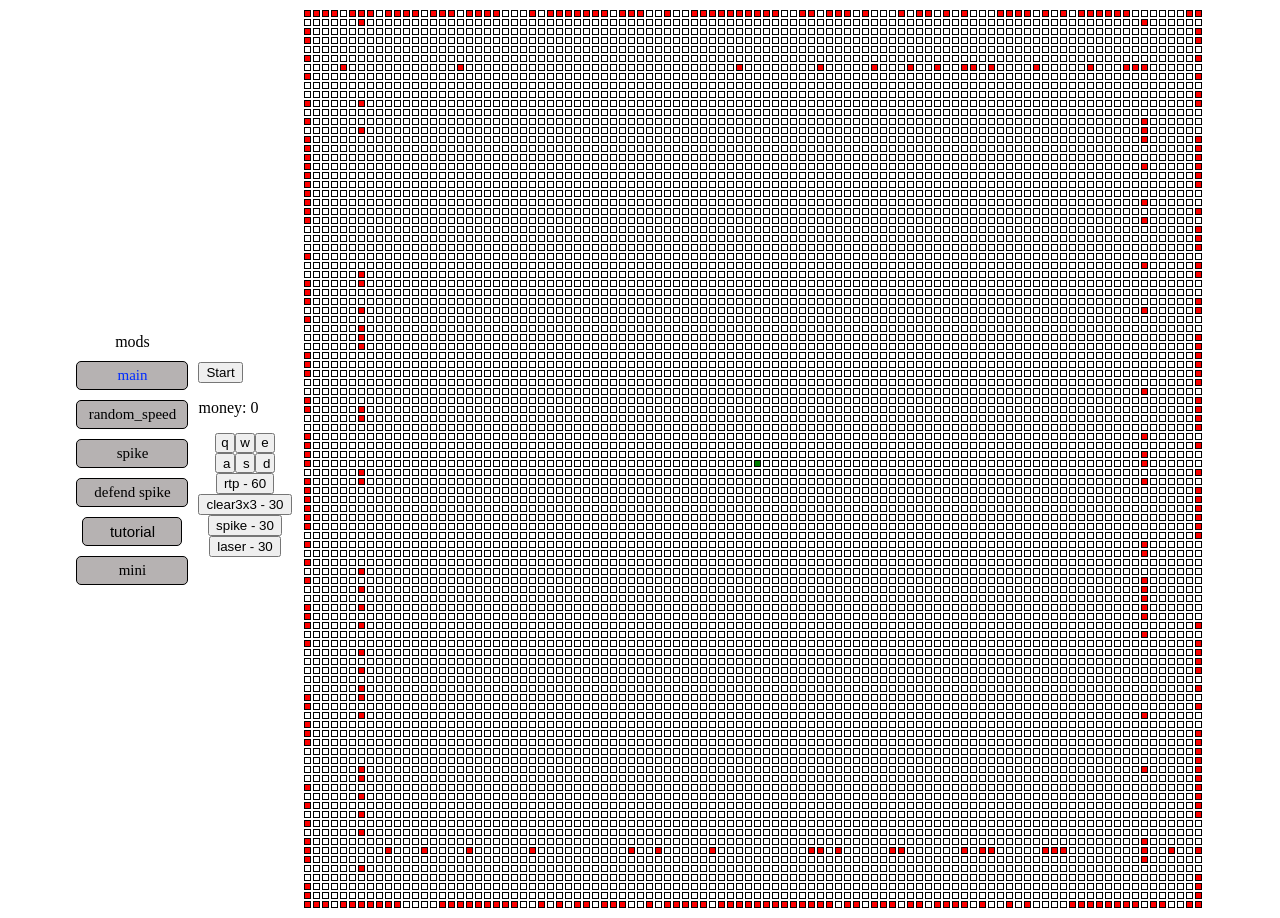
<file: index.html>
<!DOCTYPE html>
<html lang="en">
<head>
    <meta charset="UTF-8">
    <title>Title</title>
    <link rel="stylesheet" href="index.css">
</head>
<body>
<div class="mods">
    <p>mods</p>
    <a href="index.html" class="current">main</a>
    <a href="random_speed/random_speed.html">random_speed</a>
    <a href="spike/spike.html">spike</a>
    <a href="defend_spike/defend_spike.html">defend spike</a>
    <button id="tutorial" class="mode">tutorial</button>
    <a href="mini/mini.html">mini</a>
</div>
<div class="info">
    <button id="start"   >Start</button>
    <p id="text"></p>
    <div class="buttons">
        <button id="q" class="q button">q</button>

        <button id="w" class="w button">w</button>
        <button id="e" class="button e">e</button>
    </div>
    <div  class="buttons">
        <button id="a" class="button">a</button>
        <button id="s" class="button">s</button>

        <button id="d" class="button">d</button>
    </div>
    <div class="buttons colum">

        <button id="rtp" >rtp - 60</button>
        <button id="c" >clear3x3 - 30</button>
        <button id="spike" >spike - 30</button>
        <button id="laser" >laser - 30</button>
    </div>
</div>
<table id="grid"></table>
<script type="module" src="index.js"></script>
<script type="module" src="tutorial.js"></script>
</body>
</html>
</file>
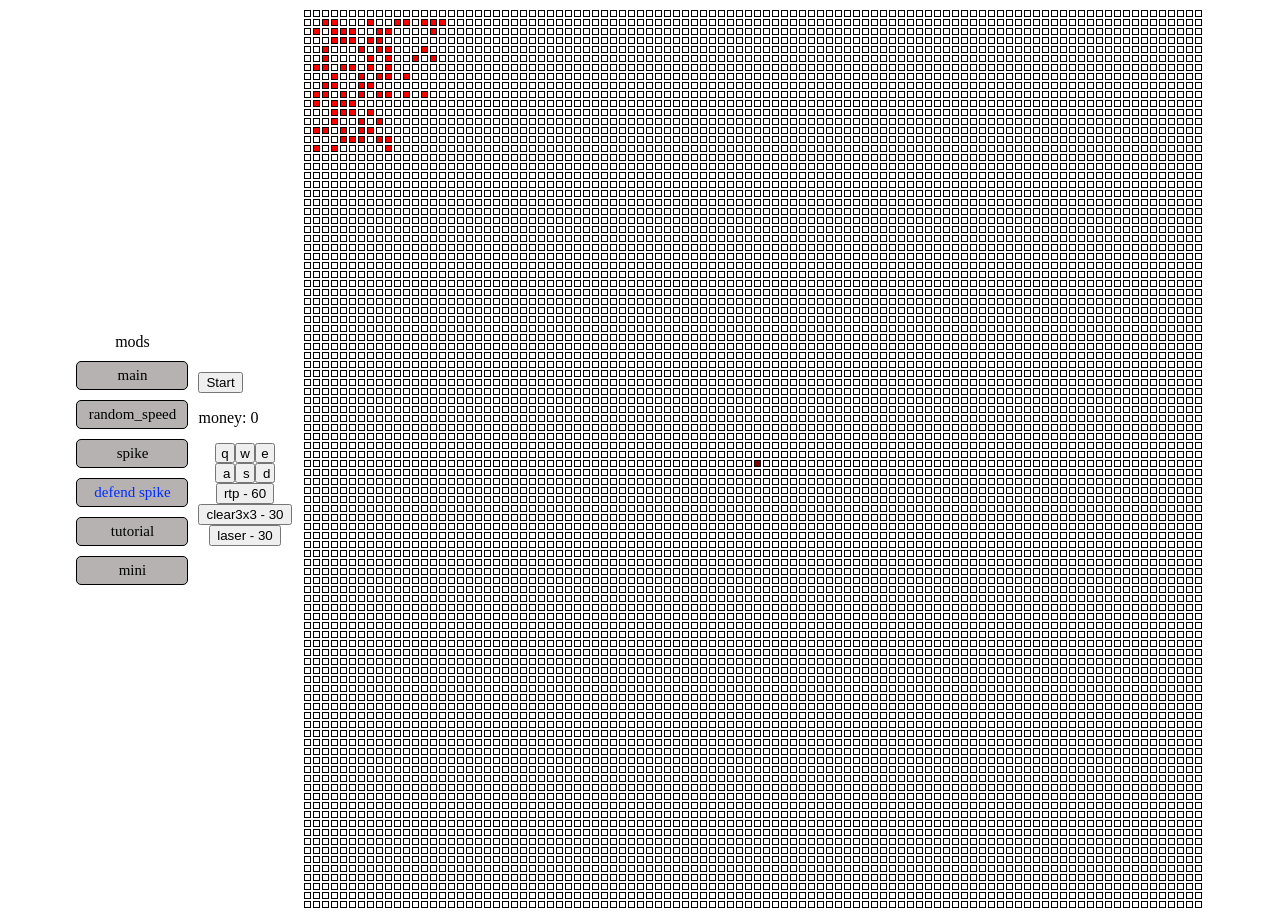
<file: defend_spike/defend_spike.html>
<!DOCTYPE html>
<html lang="en">
<head>
    <meta charset="UTF-8">
    <title>Title</title>
    <link rel="stylesheet" href=".././index.css">
</head>
<body>
<div class="mods">
    <p>mods</p>
    <a href="defend_spike.html">main</a>
    <a href=".././random_speed/random_speed.html">random_speed</a>
    <a href=".././spike/spike.html" >spike</a>
    <a class="current" href="defend_spike.html">defend spike</a>
    <a href="../tutorial/tutorial.html">tutorial</a>
    <a href="../mini/mini.html">mini</a>
</div>
<div class="info">
    <button id="start"   >Start</button>
    <p id="text"></p>
    <div class="buttons">
        <button id="q" class="q button">q</button>

        <button id="w" class="w button">w</button>
        <button id="e" class="button e">e</button>
    </div>
    <div  class="buttons">
        <button id="a" class="button">a</button>
        <button id="s" class="button">s</button>

        <button id="d" class="button">d</button>
    </div>
    <div class="buttons colum">

        <button id="rtp" >rtp - 60</button>
        <button id="c" >clear3x3 - 30</button>
        <button id="spike" class="none" >spike - 30</button>
        <button id="laser" >laser - 30</button>
    </div>
</div>
<table id="grid"></table>
<script type="module" src="defend_spike.js"></script>
<script type="module" src=".././tutorial.js"></script>
</body>
</html>
</file>
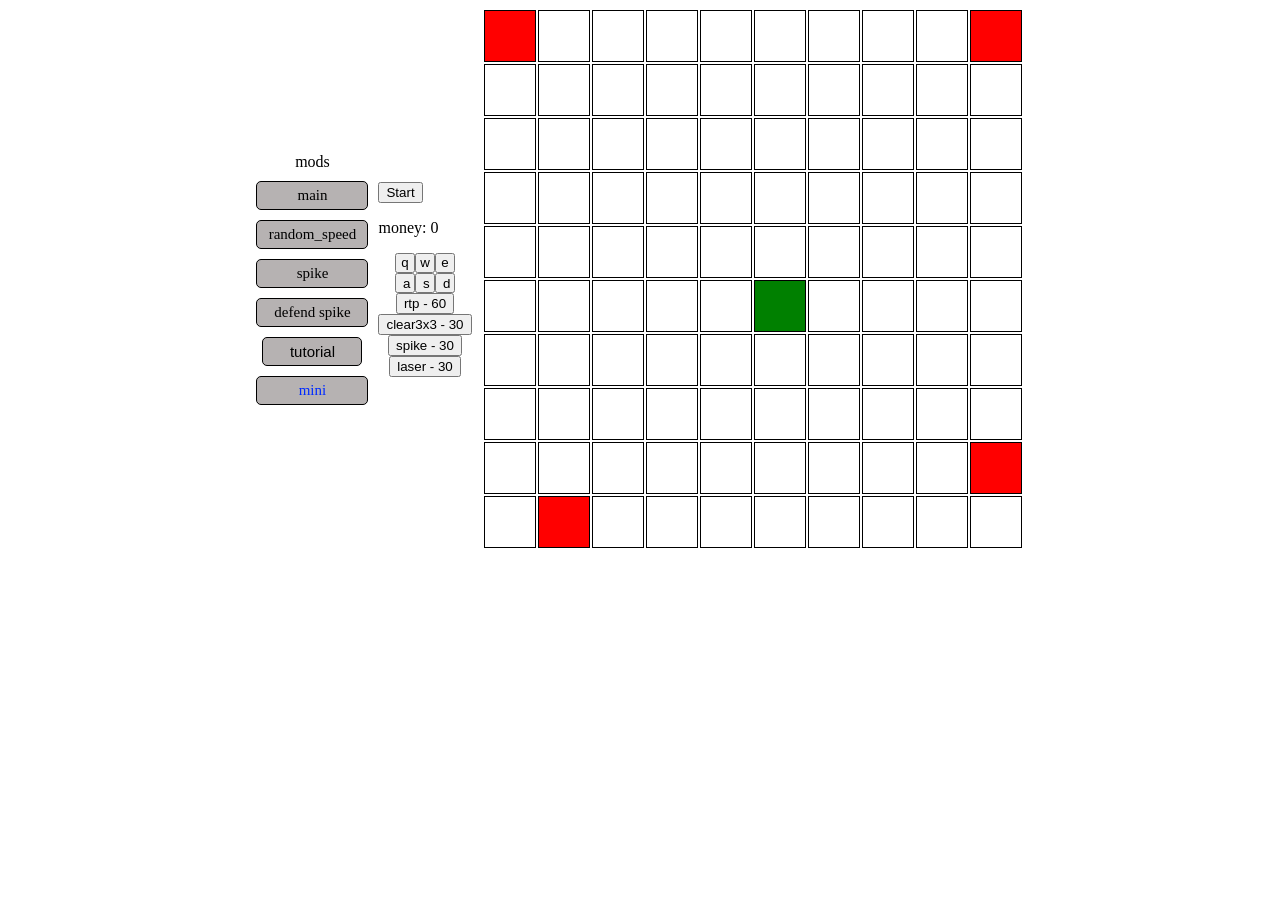
<file: mini/mini.html>
<!DOCTYPE html>
<html lang="en">
<head>
    <meta charset="UTF-8">
    <title>Title</title>
    <link rel="stylesheet" href=".././index.css">
</head>
<body>
<style>
    td , tr{
        border: 1px solid black;
        width: 50px;
        height: 50px;
        padding: 0;
    }
</style>
<div class="mods">
    <p>mods</p>
    <a href=".././index.html">main</a>

    <a href=".././random_speed/random_speed.html">random_speed</a>
    <a href=".././spike/spike.html">spike</a>
    <a href=".././defend_spike/defend_spike.html">defend spike</a>
    <button id="tutorial" class="mode">tutorial</button>
    <a href="mini.html" class="current">mini</a>
</div>
<div class="info">
    <button id="start"   >Start</button>
    <p id="text"></p>
    <div class="buttons">
        <button id="q" class="q button">q</button>

        <button id="w" class="w button">w</button>
        <button id="e" class="button e">e</button>
    </div>
    <div  class="buttons">
        <button id="a" class="button">a</button>
        <button id="s" class="button">s</button>

        <button id="d" class="button">d</button>
    </div>
    <div class="buttons colum">

        <button id="rtp" >rtp - 60</button>
        <button id="c" >clear3x3 - 30</button>
        <button id="spike" >spike - 30</button>
        <button id="laser" >laser - 30</button>
    </div>
</div>
<table id="grid"></table>
<script type="module" src="mini.js"></script>
<script type="module" src=".././tutorial.js"></script>

</body>
</html>
</file>
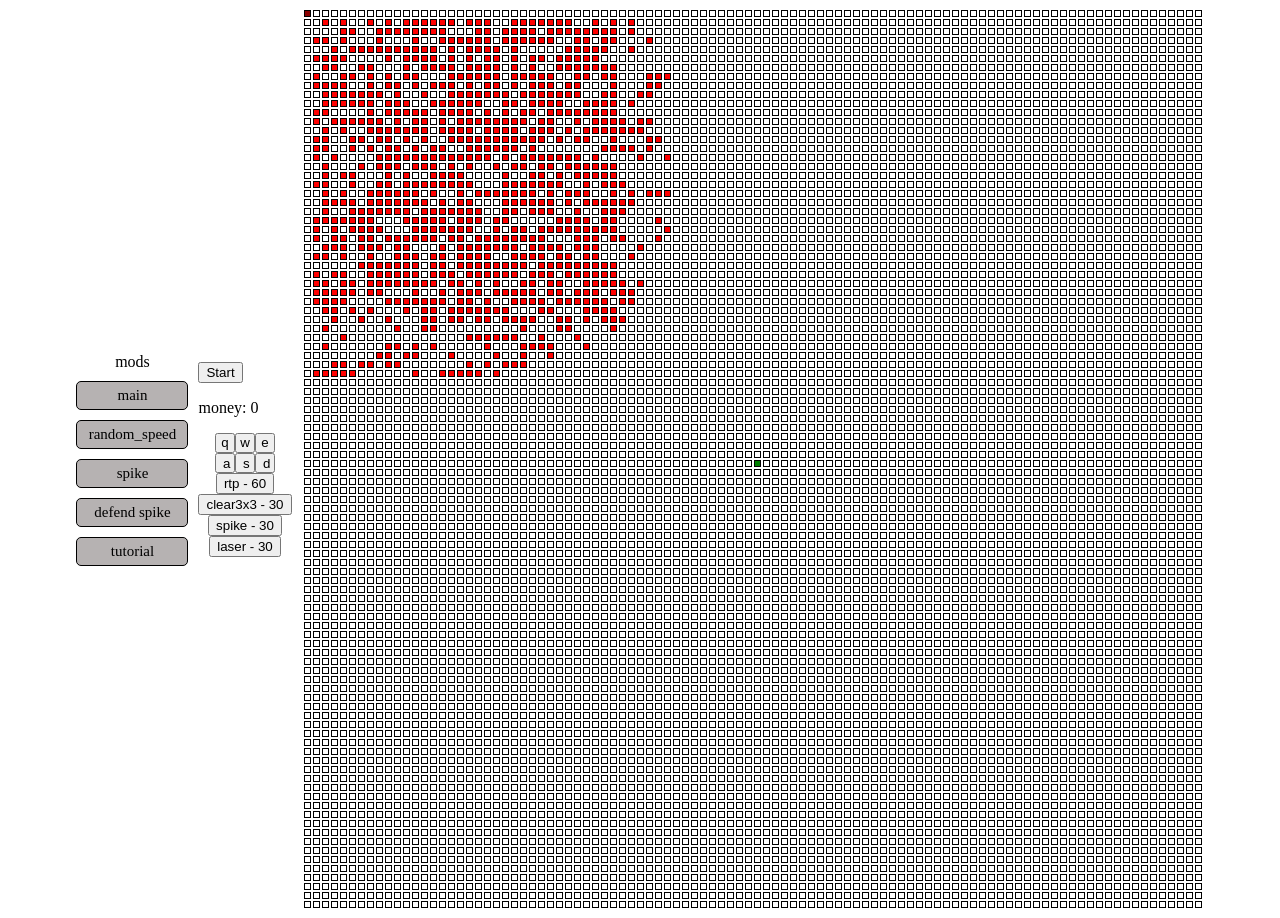
<file: random/random.html>
<!DOCTYPE html>
<html lang="en">
<head>
    <meta charset="UTF-8">
    <title>Title</title>
    <link rel="stylesheet" href="../index.css">
</head>
<body>
<div class="mods">
    <p>mods</p>
    <a href="../index.html">main</a>
    <a href="../random_speed/random_speed.html">random_speed</a>
    <a href="../spike/spike.html">spike</a>
    <a href="../defend_spike/defend_spike.html">defend spike</a>
    <a href="../tutorial/tutorial.html">tutorial</a>
</div>
<div class="info">
    <button id="start"  >Start</button>
    <p id="text"></p>
    <div class="buttons">
        <button id="q" class="q button">q</button>

        <button id="w" class="w button">w</button>
        <button id="e" class="button e">e</button>
    </div>
    <div  class="buttons">
        <button id="a" class="button">a</button>
        <button id="s" class="button">s</button>

        <button id="d" class="button">d</button>
    </div>
    <div class="buttons colum">

        <button id="rtp" >rtp - 60</button>
        <button id="c" >clear3x3 - 30</button>
        <button id="spike" >spike - 30</button>
        <button id="laser" >laser - 30</button>
    </div>
</div>
<table id="grid"></table>
<script type="module" src="random.js"></script>
<script type="module" src="../tutorial.js"></script>
</body>
</html>
</file>
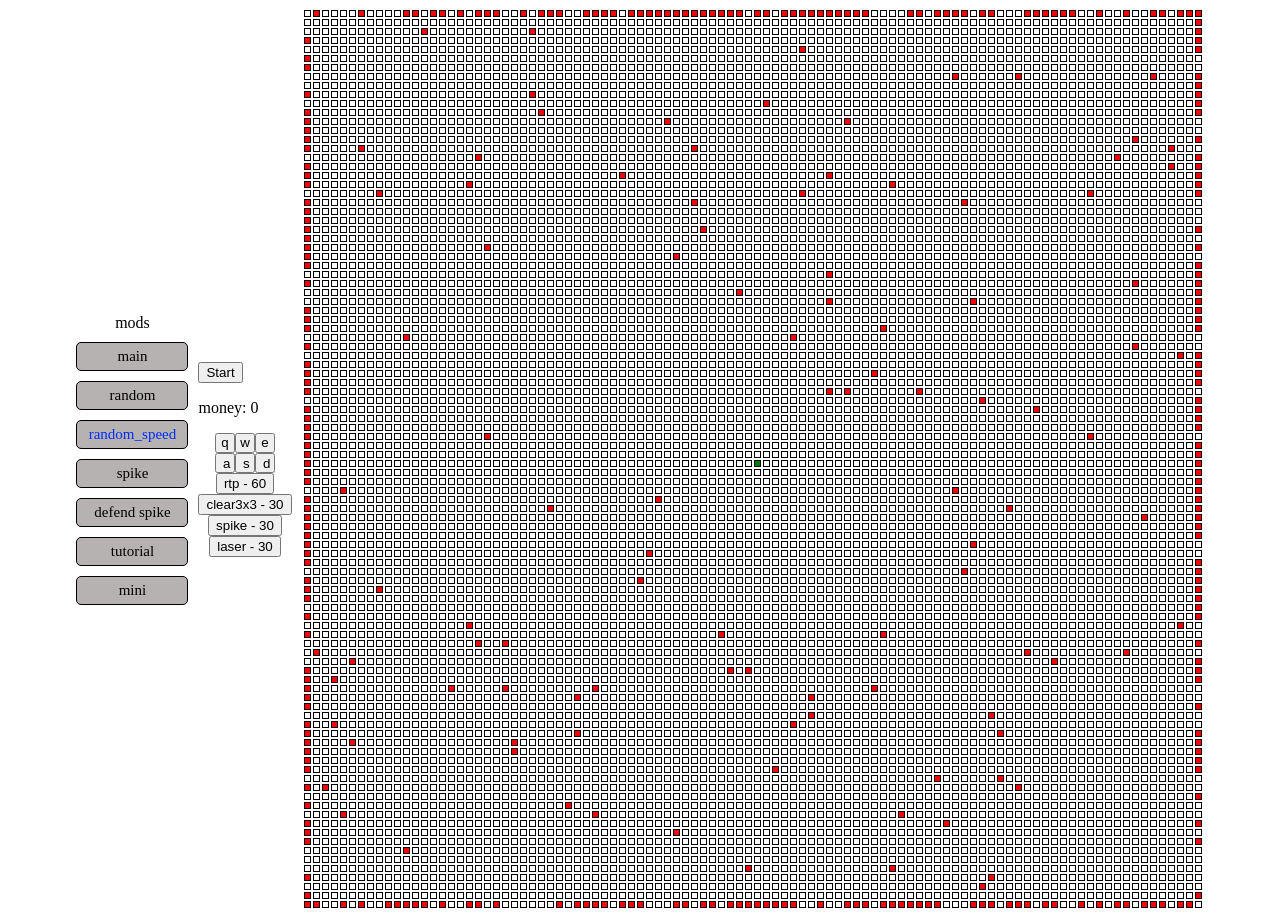
<file: random_speed/random_speed.html>
<!DOCTYPE html>
<html lang="en">
<head>
    <meta charset="UTF-8">
    <title>Title</title>
    <link rel="stylesheet" href="../index.css">
</head>
<body>
<div class="mods">
    <p>mods</p>
    <a href="../index.html">main</a>
    <a href="../random/random.html" >random</a>
    <a class="current" href="../random_speed/random_speed.html">random_speed</a>
    <a href="../spike/spike.html">spike</a>
    <a href="../defend_spike/defend_spike.html">defend spike</a>
    <a href="../tutorial/tutorial.html">tutorial</a>
    <a href="../mini/mini.html">mini</a>
</div>
<div class="info">
    <button id="start"  >Start</button>
    <p id="text"></p>

    <div class="buttons">
        <button id="q" class="q button">q</button>

        <button id="w" class="w button">w</button>
        <button id="e" class="button e">e</button>
    </div>
    <div  class="buttons">
        <button id="a" class="button">a</button>
        <button id="s" class="button">s</button>

        <button id="d" class="button">d</button>
    </div>
    <div class="buttons colum">
        <button id="rtp" >rtp - 60</button>
        <button id="c" >clear3x3 - 30</button>
        <button id="spike" >spike - 30</button>
        <button id="laser" >laser - 30</button>
    </div>
</div>
<table id="grid"></table>
<script type="module" src="random_speed.js"></script>
<script type="module" src=".././tutorial.js"></script>
</body>
</html>
</file>
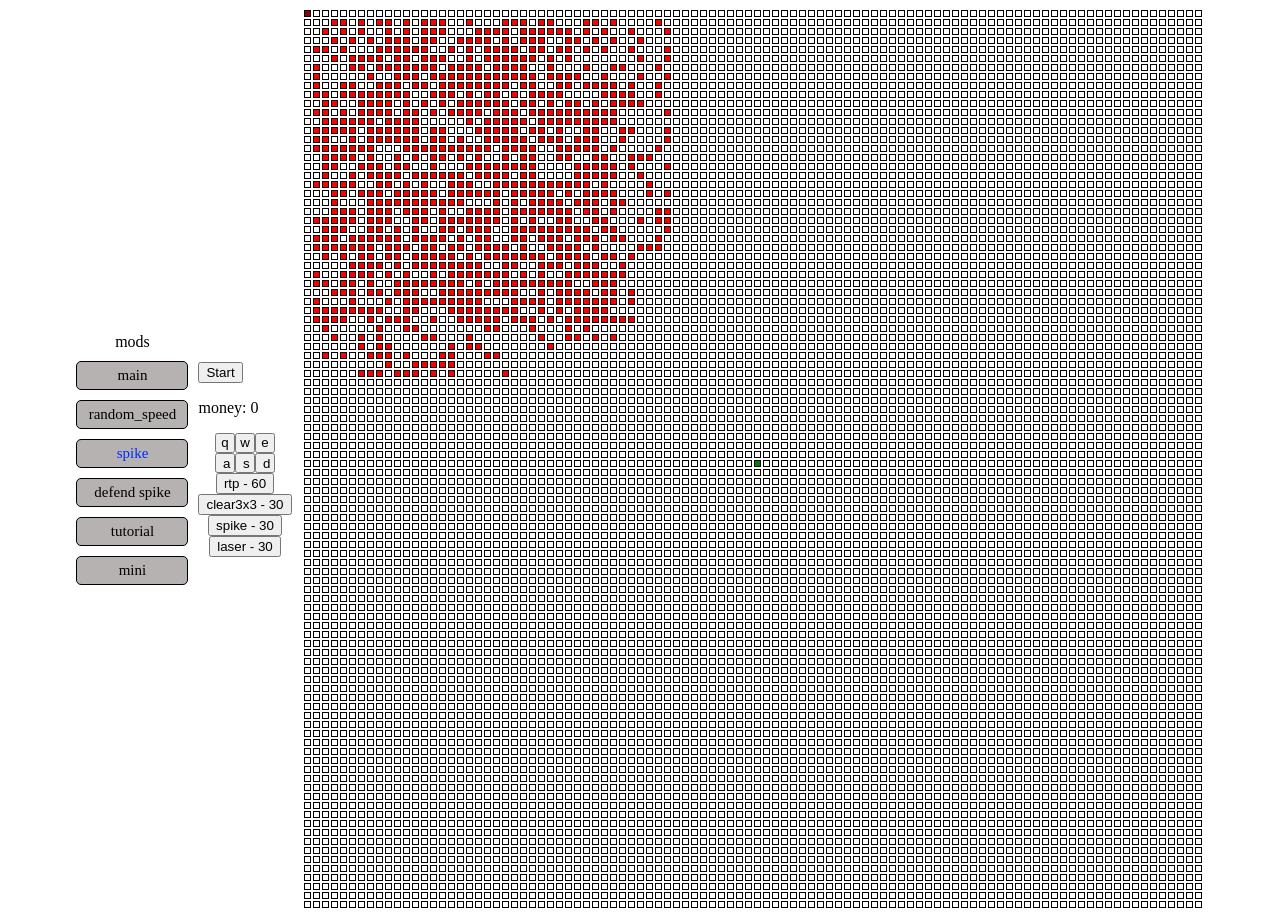
<file: spike/spike.html>
<!DOCTYPE html>
<html lang="en">
<head>
    <meta charset="UTF-8">
    <title>Title</title>
    <link rel="stylesheet" href="../index.css">
</head>
<body>
<div class="mods">
    <p>mods</p>
    <a href="../index.html" >main</a>
    <a href="../random_speed/random_speed.html">random_speed</a>
    <a href="spike.html" class="current">spike</a>
    <a href="../defend_spike/defend_spike.html">defend spike</a>
    <a href="../tutorial/tutorial.html">tutorial</a>
    <a href="../mini/mini.html">mini</a>
</div>
<div class="info">
    <button id="start"  >Start</button>
    <p id="text"></p>
    <div class="buttons">
        <button id="q" class="q button">q</button>

        <button id="w" class="w button">w</button>
        <button id="e" class="button e">e</button>
    </div>
    <div  class="buttons">
        <button id="a" class="button">a</button>
        <button id="s" class="button">s</button>

        <button id="d" class="button">d</button>
    </div>
    <div class="buttons colum">

        <button id="rtp" >rtp - 60</button>
        <button id="c" >clear3x3 - 30</button>
        <button id="spike" >spike - 30</button>
        <button id="laser" >laser - 30</button>
    </div>
</div>
<table id="grid"></table>
<script type="module" src="spike.js"></script>
<script type="module" src=".././tutorial.js"></script>
</body>
</html>
</file>
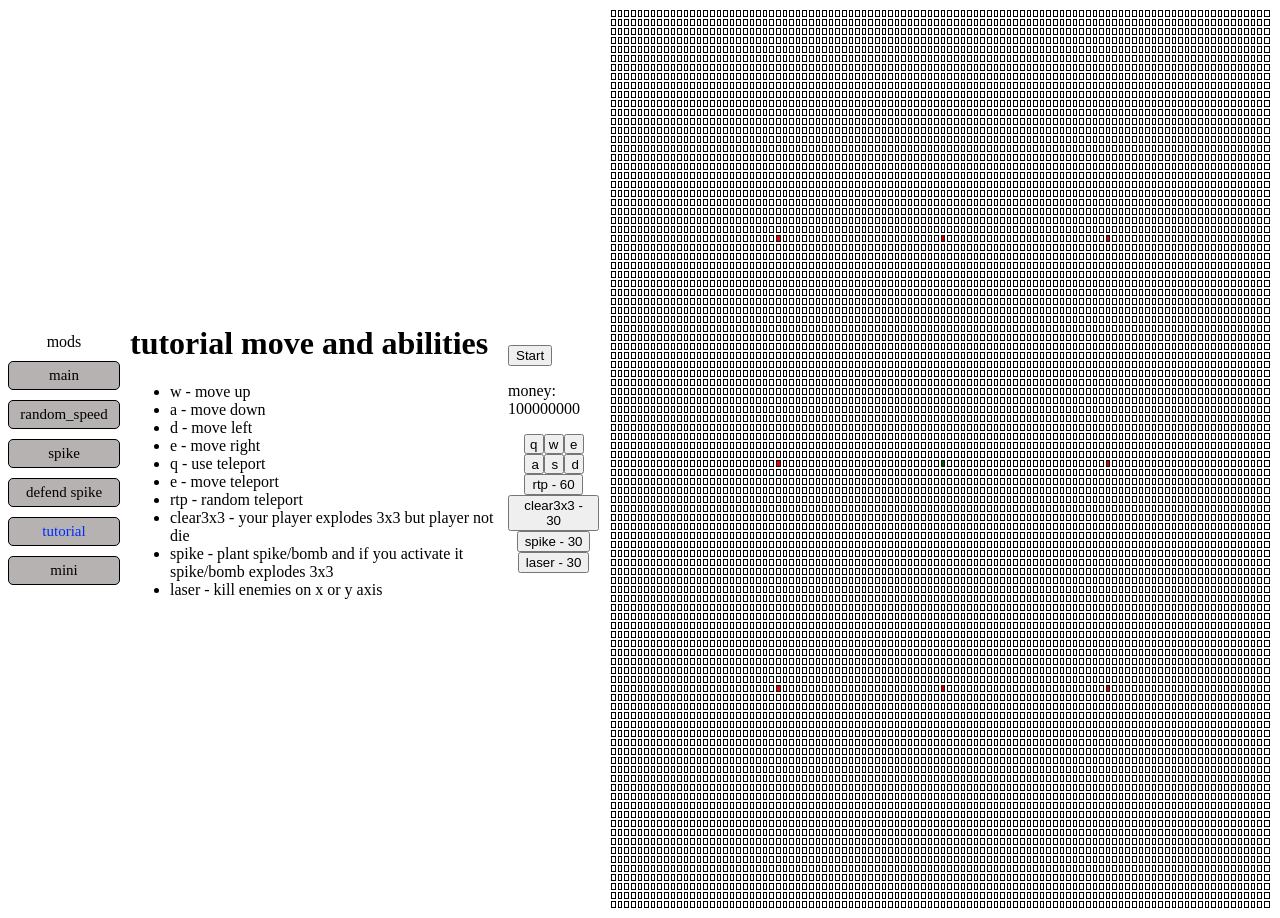
<file: tutorial/tutorial.html>
<!DOCTYPE html>
<html lang="en">
<head>
    <meta charset="UTF-8">
    <title>Title</title>
    <link rel="stylesheet" href="../index.css">
</head>
<body>
<div class="mods">
    <p>mods</p>
    <a href="../index.html" >main</a>

    <a href="../random_speed/random_speed.html">random_speed</a>
    <a href="../spike/spike.html" >spike</a>
    <a href="../defend_spike/defend_spike.html">defend spike</a>
    <a href="tutorial.html" class="current">tutorial</a>
    <a href="../mini/mini.html">mini</a>
</div>
<div class="info">
<h1>tutorial move and abilities</h1>
    <ul>
        <li>w - move up</li>
        <li>a - move down</li>
        <li>d - move left</li>
        <li>e - move right</li>
        <li>q - use teleport</li>
        <li>e - move teleport</li>
        <li>rtp - random teleport</li>
        <li>clear3x3 - your player explodes 3x3 but player not die</li>
        <li>spike - plant spike/bomb and if you activate it  spike/bomb explodes 3x3</li>
        <li>laser - kill  enemies on x or y axis</li>
    </ul>
</div>
<div class="info">
    <button id="start"  >Start</button>
    <p id="text"></p>
    <div class="buttons">
        <button id="q" class="q button">q</button>

        <button id="w" class="w button">w</button>
        <button id="e" class="button e">e</button>
    </div>
    <div  class="buttons">
        <button id="a" class="button">a</button>
        <button id="s" class="button">s</button>

        <button id="d" class="button">d</button>
    </div>
    <div class="buttons colum">

        <button id="rtp" >rtp - 60</button>
        <button id="c" >clear3x3 - 30</button>
        <button id="spike" >spike - 30</button>
        <button id="laser" >laser - 30</button>
    </div>
</div>
<table id="grid"></table>
<script type="module" src="tutorial_mode.js"></script>
<script type="module" src=".././tutorial.js"></script>
</body>
</html>
</file>
<file: index.css>
td , tr{
    border: 1px solid black;
    width: 5px;
    height: 5px;
    padding: 0;
}
body{
    display: flex;
    justify-content: center;
    align-items: center;
    flex-direction: row;
    gap: 10px;
}
.buttons {
    display: flex;
    flex-direction: row;
    justify-content: center;
    align-items: center;


}
.w , .q,.e{

    display: flex;
    flex-direction: row;
    justify-content: center;
    align-items: center;
}

.button {
    width: 20px;
    height: 20px;
}
.gap {
    display: flex;
    flex-direction: row;
    justify-content: center;
    align-items: center;
    width: 60px;
}
.text{
    display: flex;
    flex-direction: row;
    justify-content: center;
    width: 250px;
}
.colum {
    display: flex;
    flex-direction: column;
}
.mods{
    display: flex;
    flex-direction: column;
    justify-content: center;
    align-items: center;
    gap: 10px;

}
.mods p {
    margin: 0;
    padding: 0;
}
.mods a {
    margin: 0;
    text-decoration: none;
    color: black;
    background-color: rgb(182, 178, 178);
    border-radius: 5px;
    padding: 5px 5px 5px 5px;
    border: 1px solid black;
    width: 100px;
    text-align: center;
    font-size: 15px;
}
.mode {
    margin: 0;
    text-decoration: none;
    color: black;
    background-color: rgb(182, 178, 178);
    border-radius: 5px;
    padding: 5px 5px 5px 5px;
    border: 1px solid black;
    width: 100px;
    text-align: center;
    font-size: 15px;
}
.mods .current {
    margin: 0;
    text-decoration: none;
    color: rgb(0, 43, 255);
}
.none{
    display: none;
}
</file>
